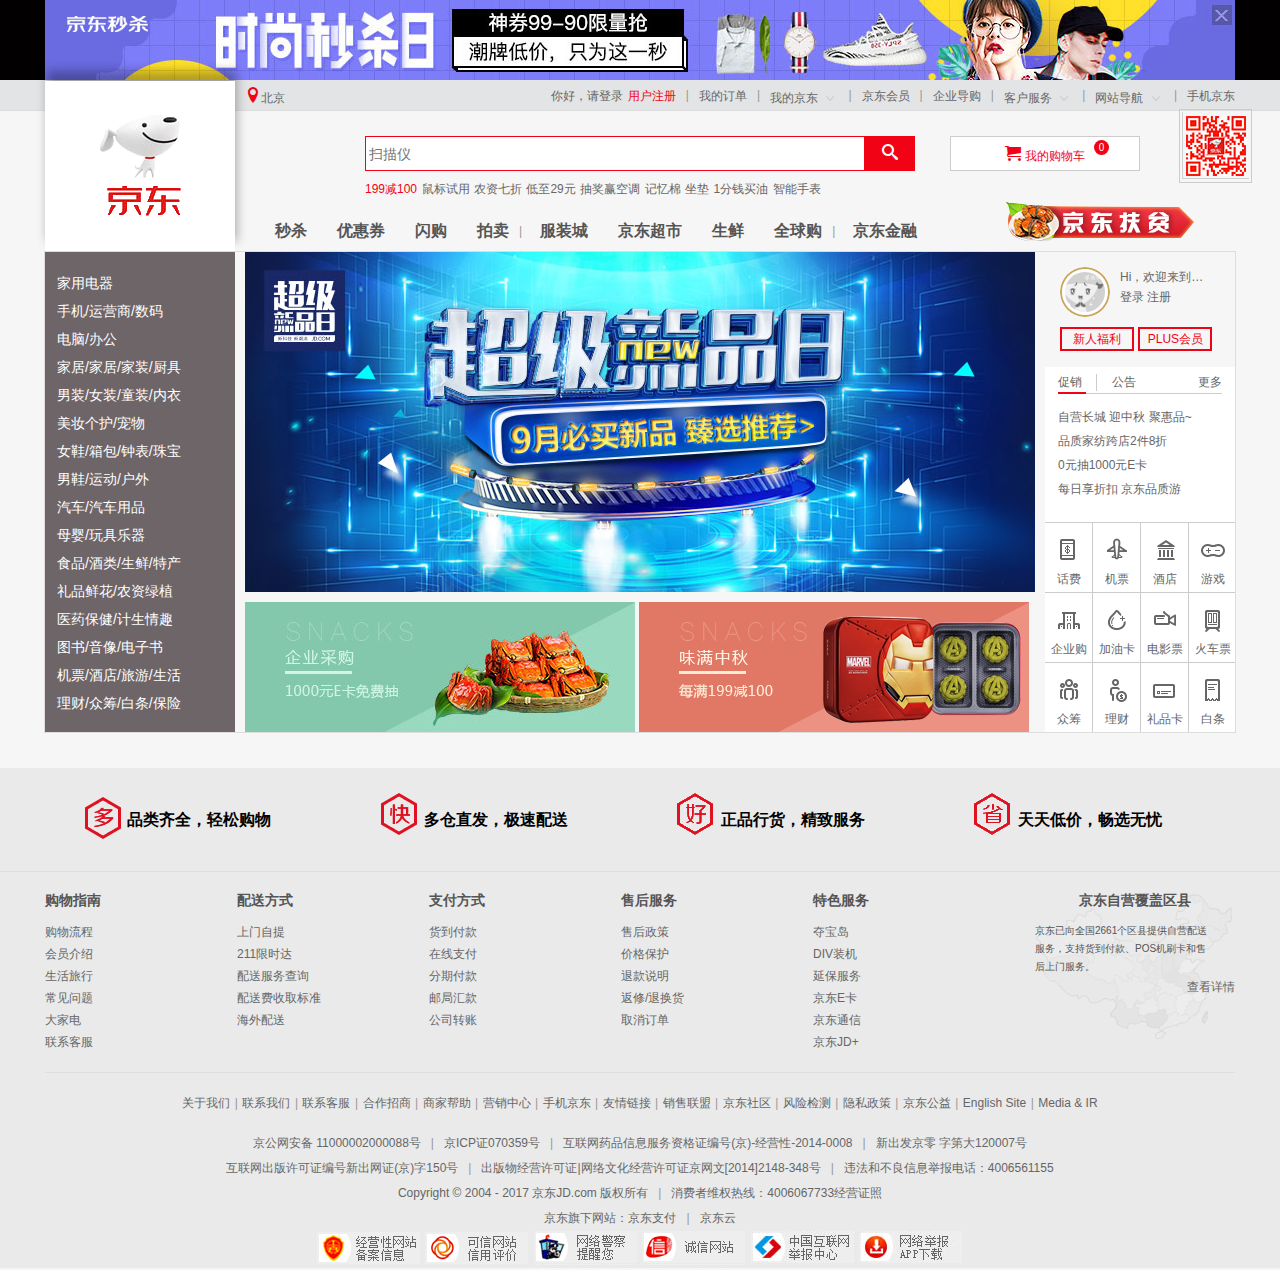
<file: index.html>
<!doctype html>
<html lang="en">
 <head>
  <meta charset="UTF-8">
  <meta name="Generator" content="EditPlus®">
  <meta name="Author" content=" ">
  <meta name="Keywords" content="网上购物,网上商城,手机,笔记本,电脑,MP3,CD,VCD,DV,相机,数码,配件,手表,存储卡,京东" >
  <meta name="Description" content="京东JD.COM-专业的综合网上购物商城,销售家电、数码通讯、电脑、家居百货、服装服饰、母婴、图书、食品等数万个品牌优质商品.便捷、诚信的服务，为您提供愉悦的网上购物体验!">
  <title>京东(JD.COM)-正品低价、品质保障、配送及时、轻松购物！</title>
  
 
  <link rel="shortcut icon" href="favicon.ico" type="image/x-ico">
  <link rel="stylesheet" href="css/normalize.css"><!--初始化文件-->
  <!--公共样式-->
  <link rel="stylesheet" href="css/jingdong.css">
    <link rel="stylesheet" href="css/index.css">
	  <script src="js/tool.js"></script>
  <script src="js/base.js"></script>
  <script src="js/base_drag.js"></script>
  <script src="js/jquery-1.10.2.min.js"></script>
    <script src="js/jquery.cookie.js"></script>
  <script src="js/jingdong.js"></script>
  <script src="js/index.js"></script>
 </head>
 <body>
 <!--header 部分 start-->
  <header>
  <div class="w">
  
	 <a href="javascript:;">
		<img src="image/header.jpg">
	</a>
  
  </div>
  </header>
  <!--header 部分 end-->
  <!--快速导航栏   start-->
		<div class="shortcut">
			<div class="w">
				<ul class="fl city">
				
					<li><i class="f10"></i><a href="javascript:;">北京</a></li>
					
					
				</ul>
				
				<ul class="fr">
						<li>
							<a href="javascript:;">你好，请登录</a>
							<a href="javascript:;" class="f10">用户注册</a>
						</li>
						<li class="space">|</li>
						<li>
							<a href="javascript:;">我的订单</a>
						</li>
						<li class="space">|</li>
						<li>
							<a href="javascript:;">我的京东</a>
							<i></i>
						</li>
						<li class="space">|</li>
						<li>
							<a href="javascript:;">京东会员</a>
						</li>
						<li class="space">|</li>
						<li>
							<a href="javascript:;">企业导购</a>
						</li>
						<li class="space">|</li>
						<li>
							<a href="javascript:;">客户服务</a>
							<i></i>
						</li>
						<li class="space">|</li>
						<li>
							<a href="javascript:;">网站导航</a>
							<i></i>
						</li>
						<li class="space">|</li>
						<li>
							<a href="javascript:;" class="mobile">手机京东
							<img src="image/mobile.jpg">
							</a>
						</li>
				</ul>
			</div>
		</div>
   <!--快速导航栏   end-->
   <!--中间部分   start-->
   <div class="w middle">
		<div class="logo">
			<h1>
				<a href="#"></a>
			</h1>
		</div>
		<!--搜索框 start-->
		<div class="from">
			<input type="txt" placeholder="扫描仪">
			<button><i></i></button>
		</div>
		<!--搜索框   end-->
			<!--购物车  start-->
			<div class="shopCar">
				<i></i><a href="javascript:;" class="f10">我的购物车</a><span>0</span>
			</div>
			<!--购物车   end-->
			<!--关键词 start-->
			<div class="hotwords">
				<a href="javascript:;" class="f10">199减100</a>
				<a href="javascript:;">鼠标试用</a>
				<a href="javascript:;">农资七折</a>
				<a href="javascript:;">低至29元</a>
				<a href="javascript:;">抽奖赢空调</a>
				<a href="javascript:;">记忆棉</a>
				<a href="javascript:;">坐垫</a>
				<a href="javascript:;">1分钱买油</a>
				<a href="javascript:;">智能手表</a>
			</div>
			<!--关键词 end-->
			<!--小导航部分 start-->
			<div class="navitems">
				<ul>
					<li><a href="javascript:;">秒杀</a></li>
					<li><a href="javascript:;">优惠券</a></li>
					<li><a href="javascript:;">闪购</a></li>
					<li><a href="javascript:;">拍卖</a></li>
					<li class="space">|</li>
					<li><a href="javascript:;">服装城</a></li>
					<li><a href="javascript:;">京东超市</a></li>
					<li><a href="javascript:;">生鲜</a></li>
					<li><a href="javascript:;">全球购</a></li>
					<li class="space">|</li>
					<li><a href="javascript:;">京东金融</a></li>
				</ul>
			
			</div>
			<!--小导航部分 end-->
			<!--超级日  start-->
			<div class="super">
			<a href="javascript:;"><img src="image/super.png" widht="191px" height="43px"></a>
			
			</div>
			<!--超级日  end-->
   </div>
   <!--中间部分   end-->
   <!--中间分类部分 start-->


    <!--中间分类部分 end-->

   <!--展示模块   start-->
   <div class="main">
		<!--分类模块  start-->
		<div class="main-col1 fl">
			<ul id="uul">
				<li><a href="#">家用电器</a></li>
				<li><a href="#">手机</a>/<a href="#">运营商</a>/<a href="#">数码</a></li>
				<li><a href="#">电脑</a>/<a href="#">办公</a></li>
				<li><a href="#">家居</a>/<a href="#">家居</a>/<a href="#">家装</a>/<a href="#">厨具</a></li>
				<li><a href="#">男装</a>/<a href="#">女装</a>/<a href="#">童装</a>/<a href="#">内衣</a></li>
				<li><a href="#">美妆个护</a>/<a href="#">宠物</a></li>
				<li><a href="#">女鞋</a>/<a href="#">箱包</a>/<a href="#">钟表</a>/<a href="#">珠宝</a></li></li>
				<li><a href="#">男鞋</a>/<a href="#">运动</a>/<a href="#">户外</a></li>
				<li><a href="#">汽车</a>/<a href="#">汽车用品</a></li>
				<li><a href="#">母婴</a>/<a href="#">玩具乐器</a></li>
				<li><a href="#">食品</a>/<a href="#">酒类</a>/<a href="#">生鲜</a>/<a href="#">特产</a></li></li>
				<li><a href="#">礼品鲜花</a>/<a href="#">农资绿植</a></li>
				<li><a href="#">医药保健</a>/<a href="#">计生情趣</a></li>
				<li><a href="#">图书</a>/<a href="#">音像</a>/<a href="#">电子书</a></li>
				<li><a href="#">机票</a>/<a href="#">酒店</a>/<a href="#">旅游</a>/<a href="#">生活</a></li></li>
				<li><a href="#">理财</a>/<a href="#">众筹</a>/<a href="#">白条</a>/<a href="#">保险</a></li></li>
			</ul>
		
		</div>

		<div class="kind">
			<dl class="detal">
			<dd><a href="#">家电馆</a></dd>
			<dd><a href="#">乡镇专卖店</a></dd>
			<dd><a href="#">家电服务</a></dd>
			<dd><a href="#">家电企业购</a></dd>
			<dd><a href="#">商用电器</a></dd>
			<dd><a href="#">高端家电</a></dd>
			</dl>
			<div class="detal2_1">
			<dl class="detal2">
				<dt><a href="#">电视</a></dt>
				<dd><a href="#">曲面电视</a><a href="#">超薄电视</a><a href="#">HDR电视</a><a href="#">OLED电视</a><a href="#">OLED电视</a>
				</dd>
			</dl>
			<dl class="detal2">
				<dt><a href="#">电视</a></dt>
				<dd><a href="#">曲面电视</a><a href="#">超薄电视</a><a href="#">超薄电视</a><a href="#">超薄电视</a><a href="#">超薄电视</a>
				</dd>
			</dl>
			<dl class="detal2">
				<dt><a href="#">电视</a></dt>
				<dd><a href="#">曲面电视</a><a href="#">超薄电视</a><a href="#">超薄电视</a><a href="#">超薄电视</a><a href="#">超薄电视</a>
				</dd>
			</dl>
			<dl class="detal2">
				<dt><a href="#">电视</a></dt>
				<dd><a href="#">曲面电视</a><a href="#">超薄电视</a><a href="#">超薄电视</a><a href="#">超薄电视</a><a href="#">超薄电视</a>
				</dd>
			</dl>
			<dl class="detal2">
				<dt><a href="#">电视</a></dt>
				<dd><a href="#">曲面电视</a><a href="#">超薄电视</a><a href="#">超薄电视</a><a href="#">超薄电视</a><a href="#">超薄电视</a><a href="#">超薄电视</a><a href="#">超薄电视</a><a href="#">超薄电视</a><a href="#">HDR电视</a><a href="#">OLED电视</a><a href="#">OLED电视</a>
				</dd>
			</dl>
			<dl class="detal2">
				<dt><a href="#">电视</a></dt>
				<dd><a href="#">曲面电视</a><a href="#">超薄电视</a><a href="#">超薄电视</a><a href="#">超薄电视</a><a href="#">超薄电视</a><a href="#">超薄电视</a><a href="#">超薄电视</a><a href="#">超薄电视</a><a href="#">HDR电视</a><a href="#">OLED电视</a><a href="#">OLED电视</a>
				</dd>
			</dl>
			<dl class="detal2">
				<dt><a href="#">电视</a></dt>
				<dd><a href="#">曲面电视</a><a href="#">超薄电视</a><a href="#">超薄电视</a><a href="#">超薄电视</a><a href="#">超薄电视</a><a href="#">超薄电视</a><a href="#">超薄电视</a><a href="#">超薄电视</a><a href="#">HDR电视</a><a href="#">OLED电视</a><a href="#">OLED电视</a>
				</dd>
			</dl>
			<dl class="detal2">
				<dt><a href="#">电视</a></dt>
				<dd><a href="#">曲面电视</a><a href="#">超薄电视</a><a href="#">超薄电视</a><a href="#">超薄电视</a><a href="#">超薄电视</a><a href="#">超薄电视</a><a href="#">超薄电视</a><a href="#">超薄电视</a>
				</dd>
			</dl>
			<dl class="detal2">
				<dt><a href="#">电视</a></dt>
				<dd><a href="#">曲面电视</a><a href="#">超薄电视</a><a href="#">超薄电视</a><a href="#">超薄电视</a><a href="#">超薄电视</a><a href="#">超薄电视</a><a href="#">超薄电视</a><a href="#">超薄电视</a><a href="#">HDR电视</a><a href="#">OLED电视</a><a href="#">OLED电视</a>
				</dd>
			</dl>
			<dl class="detal2">
				<dt><a href="#">电视</a></dt>
				<dd><a href="#">曲面电视</a>
				</dd>
			</dl>
			</div>
		</div>
		<div class="kind">
			<dl class="detal">
			<dd><a href="#">玩3C</a></dd>
			<dd><a href="#">手机频道</a></dd>
			<dd><a href="#">网上营业厅</a></dd>
			<dd><a href="#">配件选购中心</a></dd>
			<dd><a href="#">企业购</a></dd>
			<dd><a href="#">以旧换新</a></dd>
			</dl>
		</div>
		<div class="kind">
			<dl class="detal">
			<dd><a href="#">全场低至五折</a></dd>
			<dd><a href="#">玩3C</a></dd>
			<dd><a href="#">本周热卖</a></dd>
			<dd><a href="#">企业采购</a></dd>
			<dd><a href="#">GAME+</a></dd>
			<dd><a href="#">装机大师</a></dd>
			<dd><a href="#">私人定制</a></dd>
			</dl>
		</div>
		<div class="kind">
			<dl class="detal">
			<dd><a href="#">3免1</a></dd>
			<dd><a href="#">家装城</a></dd>
			<dd><a href="#">居家日用</a></dd>
			<dd><a href="#">精品家具</a></dd>
			<dd><a href="#">家装建材</a></dd>
			<dd><a href="#">国际厨具</a></dd>
			<dd><a href="#">装修服务</a></dd>
			</dl>
		</div>
		<div class="kind">
			<dl class="detal">
			<dd><a href="#">男装</a></dd>
			<dd><a href="#">女装</a></dd>
			<dd><a href="#">内衣</a></dd>
			<dd><a href="#">童装童鞋</a></dd>
			<dd><a href="#">国际品牌</a></dd>
			<dd><a href="#">自营服装</a></dd>
			</dl>
		</div>
		<div class="kind">
			<dl class="detal">
			<dd><a href="#">清洁用品</a></dd>
			<dd><a href="#">美妆馆</a></dd>
			<dd><a href="#">个护馆</a></dd>
			<dd><a href="#">妆比社</a></dd>
			<dd><a href="#">全球购美妆</a></dd>
			<dd><a href="#">宠物馆</a></dd>
			</dl>
		</div>
		<div class="kind">
			<dl class="detal">
			<dd><a href="#">天天5折</a></dd>
			<dd><a href="#">自营鞋靴</a></dd>
			<dd><a href="#">自营箱包</a></dd>
			<dd><a href="#">时尚鞋包</a></dd>
			<dd><a href="#">国际珠宝馆</a></dd>
			<dd><a href="#">奢侈品</a></dd>
			<dd><a href="#">收藏投资</a></dd>
			</dl>
		</div>
		<div class="kind">
			<dl class="detal">
			<dd><a href="#">赛事</a></dd>
			<dd><a href="#">运动城</a></dd>
			<dd><a href="#">户外馆</a></dd>
			<dd><a href="#">健身房</a></dd>
			<dd><a href="#">骑行馆</a></dd>
			<dd><a href="#">钟表城</a></dd>
			</dl>
		</div>
		<div class="kind">
			<dl class="detal">
			<dd><a href="#">全新汽车</a></dd>
			<dd><a href="#">车管家</a></dd>
			<dd><a href="#">旗舰店</a></dd>
			<dd><a href="#">二手车</a></dd>
			<dd><a href="#">直营店</a></dd>
			<dd><a href="#">油卡充值</a></dd>
			</dl>
		</div>
		<div class="kind">
			<dl class="detal">
			<dd><a href="#">母婴</a></dd>
			<dd><a href="#">玩具乐器</a></dd>
			<dd><a href="#">品牌街</a></dd>
			<dd><a href="#">亲子馆</a></dd>
			<dd><a href="#">全球购母婴</a></dd>
			
			</dl>
		</div>
		<div class="kind">
			<dl class="detal">
			<dd><a href="#">生鲜</a></dd>
			<dd><a href="#">食品饮料</a></dd>
			<dd><a href="#">酒类</a></dd>
			<dd><a href="#">地方特产</a></dd>
			<dd><a href="#">全球购美食</a></dd>
			
			</dl>
		</div>
		<div class="kind">
			<dl class="detal">
			<dd><a href="#">京东礼品</a></dd>
			<dd><a href="#">火机道具</a></dd>
			<dd><a href="#">鲜花</a></dd>
			<dd><a href="#">京东农服</a></dd>
			<dd><a href="#">同城绿植</a></dd>
			<dd><a href="#">园林园艺</a></dd>
			</dl>
		</div>
		<div class="kind">
			<dl class="detal">
			<dd><a href="#">专科用药</a></dd>
			<dd><a href="#">滋补养生</a></dd>
			<dd><a href="#">膳食补充</a></dd>
			<dd><a href="#">健康监测</a></dd>
			<dd><a href="#">两性生活</a></dd>
			<dd><a href="#">靓眼视界</a></dd>
			</dl>
		</div>
		<div class="kind">
			<dl class="detal">
			<dd><a href="#">图书7周年</a></dd>
			<dd><a href="#">图书频道</a></dd>
			<dd><a href="#">邮币商城</a></dd>
			<dd><a href="#">音像</a></dd>
			<dd><a href="#">电子书</a></dd>
			<dd><a href="#">图书榜</a></dd>
			<dd><a href="#">娱乐圈</a></dd>
			</dl>
		</div>
		<div class="kind">
			<dl class="detal">
			<dd><a href="#">生活娱乐</a></dd>
			<dd><a href="#">电影票</a></dd>
			<dd><a href="#">机票</a></dd>
			<dd><a href="#">火车票</a></dd>
			<dd><a href="#">特惠酒店</a></dd>
			<dd><a href="#">企业差旅</a></dd>
			</dl>
		</div>
		<div class="kind">
			<dl class="detal">
			<dd><a href="#">金融首页</a></dd>
			<dd><a href="#">0元评测</a></dd>
			<dd><a href="#">In货推荐</a></dd>
	
			</dl>
		</div>
		<!--分类模块  end-->
			
			<div class="main-col3 fr">
			<!--登录模块 start-->
				<div class="login">
					<div class="login-t">
					Hi，欢迎来到京东！<br>
					<a href="#">登录</a>
					<a href="#">注册</a>
					<a href="#" class="user-info"><img src="image/no_login.jpg"></a>
					</div>
					<div class="login-b">
						<a href="">新人福利</a>
						<a href="">PLUS会员</a>
					</div>
				</div>
		<!--登录模块 end-->
	<!--新闻模块 start-->
			<div class="new">
				<div class="new-t">
				<a href="#" class="cuxiao">促销</a>
				<a href="#" class="gg">公告</a>
				<a href="#" class="more">更多</a>
				<div></div>
				</div>
				<div class="new-b">
					<ul>
						<li><a href="#">自营长城 迎中秋 聚惠品~</a></li>
						<li><a href="#">品质家纺跨店2件8折</a></li>
						<li><a href="#">0元抽1000元E卡</a></li>
						<li><a href="#">每日享折扣 京东品质游</a></li>
					</ul>
				</div>
			
			</div>

		<!--新闻模块 end-->
<!--拓展服务模块 start-->
		<div class="expand">
			<ul>
				<li>
					<a href="#">
						<i></i>
						<span>话费</span>
					</a>
				</li>
				<li>
					<a href="#">
						<i></i>
						<span>机票</span>
					</a>
				</li>
				<li>
					<a href="#">
						<i></i>
						<span>酒店</span>
					</a>
				</li>
				<li>
					<a href="#">
						<i></i>
						<span>游戏</span>
					</a>
				</li>
				<li>
					<a href="#">
						<i></i>
						<span>企业购</span>
					</a>
				</li>
				<li>
					<a href="#">
						<i></i>
						<span>加油卡</span>
					</a>
				</li>
				<li>
					<a href="#">
						<i></i>
						<span>电影票</span>
					</a>
				</li>
				<li>
					<a href="#">
						<i></i>
						<span>火车票</span>
					</a>
				</li>
				<li>
					<a href="#">
						<i></i>
						<span>众筹</span>
					</a>
				</li>
				<li>
					<a href="#">
						<i></i>
						<span>理财</span>
					</a>
				</li>
				<li>
					<a href="#">
						<i></i>
						<span>礼品卡</span>
					</a>
				</li>
				<li>
					<a href="#">
						<i></i>
						<span>白条</span>
					</a>
				</li>
			
			</ul>
		</div>

		<!--拓展服务模块 end-->
		</div>
		
	
		
   <!--轮播   start-->
		<div class="items">
			<div class="itemlist">
				<ul>
					<li><a href="http://www.baidu.com"><img src="image/1.jpg"></a></li>
					<li><a href="javascript:;"><img src="image/2.jpg"></a></li>
					<li><a href="javascript:;"><img src="image/3.jpg"></a></li>
					<li><a href="javascript:;"><img src="image/4.jpg"></a></li>
					<li><a href="javascript:;"><img src="image/5.jpg"></a></li>
					<li><a href="javascript:;"><img src="image/6.jpg"></a></li>
					<li><a href="javascript:;"><img src="image/7.jpg"></a></li>
					<li><a href="javascript:;"><img src="image/8.jpg"></a></li>
				</ul>
			</div>
		</div>
			<div id="tabs">
				<div class="tab bg"></div>
				<div class="tab"></div>
				<div class="tab"></div>
				<div class="tab"></div>
				<div class="tab"></div>
                <div class="tab"></div>
				<div class="tab"></div>
				<div class="tab"></div>
			</div>
			<div class="box_bottom">
				<a href="#"><img src="image/9.jpg"></a>
				<a href="#"><img src="image/10.jpg"></a>

			</div>
   <!--轮播   end-->
   </div>
   <!--展示模块   end-->
   <!--页面底部分  start-->
     <footer>
	 <!--服务模块  start-->
			<div class="service">
				<div class="w">
					<ul>
						<li><h5><img src="image/ico.png"></h5><p>品类齐全，轻松购物</p></li>
						<li><h5><img src="image/ico1.png"></h5><p>多仓直发，极速配送</p></li>
						<li><h5><img src="image/ico2.png"></h5><p>正品行货，精致服务</p></li>
						<li><h5><img src="image/ico3.png"></h5><p>天天低价，畅选无忧</p></li>
					</ul>
				</div>
			</div>
			 <!--服务模块  end-->
			 <!--帮助模块 start-->
		 <div class="w help">
			<div class="fl">
				<dl>
					<dt>购物指南</dt>
					<dd><a href="javascript:;">购物流程</a></dd>
					<dd><a href="javascript:;">会员介绍</a></dd>
					<dd><a href="javascript:;">生活旅行</a></dd>
					<dd><a href="javascript:;">常见问题</a></dd>
					<dd><a href="javascript:;">大家电</a></dd>
					<dd><a href="javascript:;">联系客服</a></dd>
				</dl>
					<dl>
					<dt>配送方式</dt>
					<dd><a href="javascript:;">上门自提</a></dd>
					<dd><a href="javascript:;">211限时达</a></dd>
					<dd><a href="javascript:;">配送服务查询</a></dd>
					<dd><a href="javascript:;">配送费收取标准</a></dd>
					<dd><a href="javascript:;">海外配送</a></dd>
				</dl>
					<dl>
					<dt>支付方式</dt>
					<dd><a href="javascript:;">货到付款</a></dd>
					<dd><a href="javascript:;">在线支付</a></dd>
					<dd><a href="javascript:;">分期付款</a></dd>
					<dd><a href="javascript:;">邮局汇款</a></dd>
					<dd><a href="javascript:;">公司转账</a></dd>
				</dl>
				<dl>
					<dt>售后服务</dt>
					<dd><a href="javascript:;">售后政策</a></dd>
					<dd><a href="javascript:;">价格保护</a></dd>
					<dd><a href="javascript:;">退款说明</a></dd>
					<dd><a href="javascript:;">返修/退换货</a></dd>
					<dd><a href="javascript:;">取消订单</a></dd>
				</dl>
				<dl>
					<dt>特色服务</dt>
					<dd><a href="javascript:;">夺宝岛</a></dd>
					<dd><a href="javascript:;">DIV装机</a></dd>
					<dd><a href="javascript:;">延保服务</a></dd>
					<dd><a href="javascript:;">京东E卡</a></dd>
					<dd><a href="javascript:;">京东通信</a></dd>
					<dd><a href="javascript:;">京东JD+</a></dd>
				</dl>
			</div>
			<div class="fr coverage">
				<h5>京东自营覆盖区县</h5>
				<p>京东已向全国2661个区县提供自营配送服务，支持货到付款、POS机刷卡和售后上门服务。</p>
				<a href="javascript:;">查看详情</a>
			</div>
		 </div>
		 <!--帮助模块 end-->
		 <!--版权模块 start-->
			<div class="w copyright">
				<p>
					<a href="#">关于我们</a>
					<span>|</span>
					<a href="#">联系我们</a>
					<span>|</span>
					<a href="#">联系客服</a>
					<span>|</span>
					<a href="#">合作招商</a>
					<span>|</span>
					<a href="#">商家帮助</a>
					<span>|</span>
					<a href="#">营销中心</a>
					<span>|</span>
					<a href="#">手机京东</a>
					<span>|</span>
					<a href="#">友情链接</a>
					<span>|</span>
					<a href="#">销售联盟</a>
					<span>|</span>
					<a href="#">京东社区</a>
					<span>|</span>
					<a href="#">风险检测</a>
					<span>|</span>
					<a href="#">隐私政策</a>
					<span>|</span>
					<a href="#">京东公益</a>
					<span>|</span>
					<a href="#">English Site</a>
					<span>|</span>
					<a href="#">Media & IR</a>
				</p>
				<div id="text">
					<a href="#">京公网安备 11000002000088号</a><span>|</span>京ICP证070359号<span>|</span><a href="#">互联网药品信息服务资格证编号(京)-经营性-2014-0008</a><span>|</span>新出发京零 字第大120007号<br>
互联网出版许可证编号新出网证(京)字150号<span>|</span><a href="#">出版物经营许可证</a>|<a href="#">网络文化经营许可证京网文[2014]2148-348号</a><span>|</span>违法和不良信息举报电话：4006561155<br>
Copyright © 2004 - 2017  京东JD.com 版权所有<span>|</span>消费者维权热线：4006067733<a href="#">经营证照</a><br>
京东旗下网站：京东支付<span>|</span><a href="#">京东云</a>
				</div>
			<p class="text_1">
			
			<a href="#"></a>
			<a href="#"></a>
			<a href="#"></a>
			<a href="#"></a>
			<a href="#"></a>
			<a href="#"></a>
			<p>
			</div>
		 <!--版权模块 end-->
	 </footer>

   <!--页面底部分  end-->
   <div id="box">
   
			<div class="list">
				<a href="javascript:;">上海</a>
			</div>
			<div class="list">
				<a href="javascript:;">天津</a>
			</div>
			<div class="list">
				<a href="javascript:;">杭州</a>
			</div>
			<div class="list">
				<a href="javascript:;">石家庄</a>
			</div>
			<div class="list">
				<a href="javascript:;">重庆</a>
			</div>
			<div class="list">
				<a href="javascript:;">山西</a>
			</div>
			<div class="list">
				<a href="javascript:;">河南</a>
			</div>
			<div class="list">
				<a href="javascript:;">河北</a>
			</div>
			<div class="list">
				<a href="javascript:;">辽宁</a>
			</div>
			<div class="list">
				<a href="javascript:;">吉林</a>
			</div>
			<div class="list">
				<a href="javascript:;">黑龙江</a>
			</div>
			<div class="list">
				<a href="javascript:;">内蒙古</a>
			</div>
			<div class="list">
				<a href="javascript:;">江苏</a>
			</div>
			<div class="list">
				<a href="javascript:;">山东</a>
			</div>
			<div class="list">
				<a href="javascript:;">安徽</a>
			</div>
			<div class="list">
				<a href="javascript:;">浙江</a>
			</div>
			<div class="list">
				<a href="javascript:;">福建</a>
			</div>
			<div class="list">
				<a href="javascript:;">湖南</a>
			</div>
			<div class="list">
				<a href="javascript:;">湖北</a>
			</div>
			<div class="list">
				<a href="javascript:;">广东</a>
			</div>
			<div class="list">
				<a href="javascript:;">广西</a>
			</div>
			<div class="list">
				<a href="javascript:;">江西</a>
			</div>
			<div class="list">
				<a href="javascript:;">四川</a>
			</div>
			<div class="list">
				<a href="javascript:;">海南</a>
			</div>
			<div class="list">
				<a href="javascript:;">贵州</a>
			</div>
			<div class="list">
				<a href="javascript:;">云南</a>
			</div>
			<div class="list">
				<a href="javascript:;">西藏</a>
			</div>
			<div class="list">
				<a href="javascript:;">陕西</a>
			</div>
			<div class="list">
				<a href="javascript:;">甘肃</a>
			</div>
			<div class="list">
				<a href="javascript:;">青海</a>
			</div>
			<div class="list">
				<a href="javascript:;">宁夏</a>
			</div>
			<div class="list">
				<a href="javascript:;">新疆</a>
			</div>
			<div class="list">
				<a href="javascript:;">港澳</a>
			</div>
			<div class="list">
				<a href="javascript:;">台湾</a>
			</div>
			<div class="list">
				<a href="javascript:;">钓鱼岛</a>
			</div>
					
   </div>
 </body>
</html>
</file>
<file: css/jingdong.css>
body{
background-color:#f6f6f6;
font-family:"Microsoft YaHei", tahoma, arial, "Hiragino Sans GB", "\\5b8b��", sans-serif;
}
.w{
width:1190px;
margin:0px auto;

}
 blockquote,body,button,dd,dl,dt,fieldset,form,h1,h2,h3,h4,h5,h6,hr,input,legend,li,ol,p,pre,td,textarea,th,ul{
margin:0px;
padding:0px;
}
input,button{
border:0;
outline:none;/*ȡ�������߿�*/
}
ul{
list-style:none;

}
.fl{
float:left;
}
.fr{
float:right;


}
@font-face {
  font-family: 'icomoon';
  src:  url('../fonts/icomoon.eot?if5wm6');
  src:  url('../fonts/icomoon.eot?if5wm6#iefix') format('embedded-opentype'),
    url('../fonts/icomoon.ttf?if5wm6') format('truetype'),
    url('../fonts/icomoon.woff?if5wm6') format('woff'),
    url('../fonts/icomoon.svg?if5wm6#icomoon') format('svg');
  font-weight: normal;
  font-style: normal;
}
header{
height:80px;
background-color:#020000;

}

/*���ٵ����� begin*/
.shortcut{
background-color:#e3e4e5;
height:30px;
line-height:30px;
border-bottom:solid 1px #ddd;

}
.f10{
color:#f10215!important;
}
.city{
margin-left:200px;
}

.licolor{
background-color:#fff;
}


a{

text-decoration:none;
font-size:12px;
color:#666;
}
a:hover{
color:#c81623;
}
.shortcut li{
float:left;

}
.shortcut i{
font-family:"icomoon";
 font-style: normal;
 color:#ccc;
}
.space{
margin:0px 10px 0px;
font-size:12px;
color:#999;
}
#box{

width:320px;
height:200px;
border-bottom:solid 1px #ddd; 
top:111px;
left:280px;
display:none;

position: absolute;
background-color:#fff;
}
.list{
display:none;

float:left;

margin:2px 0;
}
.list a{
text-align:center;
display:block;
width:40px;
float:left;
padding:5px 8px;
}
.list a:hover{
background-color:#f10215;
color:#fff;
}
.mobile{
position:relative;
}
.mobile img{
position:absolute;
left:-8px;
top:20px;
border:solid 1px #ccc;
padding:2px;
}
/*���ٵ����� over*/
/*�м䲿��  begin*/
.middle{
height:140px;

position:relative;
}
.logo{
top:-30px;
left:0px;
box-shadow:2px -10px 10px rgba(0,0,0,0.3);
position:absolute;
}
.logo a{

display:block;
width:190px;
height:170px;
background:#fff url(../image/logo.png)no-repeat;
}
/*������*/
.from{
width:550px;
height:35px;

position:absolute;
top:25px;
left:320px;
}
.from input{
width:495px;
height:33px;
font-size:14px;
border:solid 1px #f10215;
float:left;
padding-left:3px;
}
.from button{
width:50px;
height:35px;
background-color:#f10215;
float:left;
}
.from button i{
font-family:"icomoon";
 font-style: normal;
 color:#fff;
}
/*���ﳵ*/
.shopCar{
width:188px;
height:33px;
border:solid 1px #ccc;
position:absolute;
top:25px;
right:95px;
background-color:#fff;
text-align:center;
line-height:33px;
}

.shopCar i{
font-family:"icomoon";
 font-style: normal;
 color:#f10215;
 margin-right:4px;
}
.shopCar span{
width:15px;
height:15px;
background-color:#f10215;
border-radius:50%;
position:absolute;
top:3px;
right:30px;
font-size:10px;
line-height:15px;
color:#fff;
}
/*�ؼ���*/
.hotwords{
position:absolute;
top:68px;
left:320px;
}
/*С��������   begin*/
.navitems{
width:770px;
height:40px;

position:absolute;
bottom:0px;
line-height:40px;
left:200px;
}
.navitems li{
float:left;
margin-left:30px;

}
.navitems li a{
font-size:16px;
font-weight:700;
color:#555;
}
.navitems li a:hover{
color:#f10215;
}
.navitems .space{
margin:0px -12px 27px 10px;
font-size:12px;
color:#999;
}
/*С��������   over*/
/*������  begin*/
.super{
position:absolute;
right:40px;;
top:90px;

}
/*������  over*/
/*�м䲿��  over*/
/*ҳ��ײ��� begin*/
footer{
margin-top:35px;
height:500px;
background-color:#eaeaea;

}
/*����ģ�� begin*/
.service{
padding:30px 0px;
background-color:#eaeaea;
border-bottom:solid 1px #dedede;
overflow:hidden;
}
.service ul li{
line-height:43px;
width:297px;
height:43px;
position:relative;
float:left;
}
.service  li p{
font-size:16px;
font-weight:700;
margin-left:82px;
}

.service li h5{
position:absolute;
top:-5px;
left:38px;
width:36px;
height:43px;



}
/*����ģ�� over*/
/*����ģ�� begin*/
.help{
height:200px;
border-bottom:solid 1px #dedede;
}
.help dl{
float:left;
margin-top:20px;
width:192px;
}
.help dl dt{
font-size:14px;
font-weight:700;
color:#555;
}
.help dt{
height:30px;
}
.help dd{
height:22px;
}
.coverage{
width:200px;
height:150px;
margin-top:20px;
background:url(../image/map.png)no-repeat;
}
.coverage h5{
height:30px;
font-size:14px;
color:#555;
text-align:center;
}
.coverage p{
color:#555;
font-size:10px;
line-height:18px;
width:180px;
}
.coverage a{
display:block;
margin-top:5px;
margin-left:140px;
width:180;
text-align:right;
}
/*����ģ�� over*/
/*ҳ��ײ��� over*/
/*���岿�� begin*/
/*.main{
width:1190px;
height:500px;
border:solid 1px #ddd;
margin:0px auto;
}
.items{
width:790px;
height:340px;
margin:0px auto;

position:relative;
}
.itemlist ul li{
position:absolute;
}
#tabs{
position:absolute;
top:550px;
left:520px;
}
.tab{
width:15px;
height:15px;
background-color:#ddd;
border-radius:50%;
margin-left:20px;
float:left;
}
.bg{
background-color:#f10215;
}*/
/*���岿�� over*/
/*�ײ���Ȩ begin*/
.copyright{
padding-top:20px;
text-align:center;
}
.copyright span{
color:#999;
font-size:12px;
}
.copyright a{

font-size:12px;
}
#text{
margin-top:20px;
color:#666;
font-size:12px;
line-height:25px;
}
#text span{
margin:0 10px;
}
#text a:hover{
color:#666;
}
.text_1{
display:block;
}
.text_1 a{
display:inline-block;
width:104px;
height:34px;
background:url(../image/map.png)no-repeat;
background-position:0 -150px;
}
.text_1 a:nth-child(2){
background-position:-104px -150px;
}
.text_1 a:nth-child(3){
background-position:0px -184px;
}
.text_1 a:nth-child(4){
background-position:-104px -184px;
}
.text_1 a:nth-child(5){
background-position:0px -217px;
}
.text_1 a:nth-child(6){
background-position:-104px -217px;
}
/*�ײ���Ȩ over*/
</file>
<file: css/index.css>
/*���岿�� begin*/
.main{
width:1190px;
height:480px;
border:solid 1px #ddd;
margin:0px auto;
}
.items{
width:790px;
height:340px;
margin:0px auto;
z-index:100;
position:relative;
}
.itemlist ul li{
position:absolute;

}
#tabs{
position:absolute;
top:550px;
left:520px;

}
.tab{
width:15px;
height:15px;
background-color:#ddd;
border-radius:50%;
margin-left:20px;
float:left;
}
.bg{
background-color:#f10215;
}
/*����ģ��  begin*/
.main-col1{
width:190px;
height:480px;
background-color:#6e6568;
}
.main-col3{
width:190px;
height:100%;
}
/*login  begin*/
.login{
height:85px;

padding:15px;
}
.login-t{
position:relative;
width:95px;
height:60px;
line-height:20px;
font-size:12px;
white-space:nowrap;/*ǿ��һ����ʾ*/
overflow:hidden;/*�������*/
text-overflow:ellipsis;/*�����Ĳ�����ʾʡ�Ժ�*/
color:#666;
padding-left:60px;
}
.login-t a{
color:#666;
}
.login-t a:hover{
color:#f10215;
}
.user-info{
width:50px;
height:50px;
position:absolute;
top:0;
left:0;
border-radius:50%;
background:url(../image/yuan.png)no-repeat -70px 0;
overflow:hidden;

}
.user-info img{
position:absolute;
left:5px;
top:5px;
width:40px;
height:40px;
border-radius:50%;
}
.login-b a{
display:inline-block;
width:70px;
height:20px;
border:solid 2px #f10215;
line-height:20px;
text-align:center;
color:#f10215;
}
.login-b a:hover{
color:#fff;
background-color:#f10215;
}
/*login  over*/
/*new  begin*/
.new{
height:155px;
background-color:#fff;
padding:7px 13px 0;
box-sizing:border-box;
}
.new-t{
height:19px;
border-bottom:solid 1px #ccc;
position:relative;
}
.cuxiao{
width:38px;

border-right:solid 1px #ccc;
}
.new-t a{
float:left;
height:17px;
line-height:17px;
}
.gg{
margin-left:15px;
}
.new-t .more{
float:right;
}
.new-t div{
width:28px;
height:2px;
background-color:#f10215;
position:absolute;
bottom:-1px;
}
.new-b{
padding:13px 0;
box-sizing:border-box;
}
.new-b li{
width:160px;
height:24px;
}
/*new  over*/
.expand{
height:210px;
background-color:#fff;
overflow:hidden;/*����Ĳ�������*/
}
.expand ul{
width:195px;
/*expand�Ŀ��Ȳ�������ul���ڸ��׵Ŀ���*/
}
.expand li{
width:47px;
height:69px;
float:left;
border-right:solid 1px #ccc;
border-top:solid 1px #ccc;
}
.expand li a{
display:block;
padding-top:15px;
text-align:center;
}
.expand li i{
display:block;
margin:0 auto;
margin-bottom:10px;
background:url(../image/jinglingtu.png)no-repeat;
}
.expand li:first-child i{
width:18px;
height:25px;
background-position:-5px -88px;
}
.expand li:nth-child(2) i{
width:22px;
height:25px;
background-position:-1px -45px;
}
.expand li:nth-child(3) i{
width:20px;
height:25px;
background-position:-45px -88px;
}
.expand li:nth-child(4) i{
width:24px;
height:25px;
background-position:-88px 0px;
}
.expand li:nth-child(5) i{
width:26px;
height:25px;
background-position:-87px -43px;
}
.expand li:nth-child(6) i{
width:24px;
height:25px;
background-position:0px 0px;
}
.expand li:nth-child(7) i{
width:26px;
height:25px;
background-position:-43px -45px;
}
.expand li:nth-child(8) i{
width:24px;
height:25px;
background-position:-89px -87px;
}
.expand li:nth-child(9) i{
width:24px;
height:25px;
background-position:-132px 0px;
}
.expand li:nth-child(10) i{
width:25px;
height:25px;
background-position:-130px -44px;
}
.expand li:nth-child(11) i{
width:25px;
height:25px;
background-position:-132px -87px;
}
.expand li:nth-child(12) i{
width:22px;
height:25px;
background-position:-45px -0px;
}
.main-col1 ul{
padding-top:16px;
}
.main-col1 ul li{
color:#fff;
font-size:14px;
height:28px;
padding-left:12px;
}
.main-col1 li a{
line-height:30px;
color:#fff;
font-size:14px;
font-weight:500;
font-family:"Microsoft YaHei", tahoma, arial, "Hiragino Sans GB", "\\5b8b��", sans-serif;
}
.main-col1 a:hover{
color:#f10215;
}
.main-col1 li:hover{
background-color:#cacaca;
}
.box_bottom{
width:790px;
height:130px;

float:left;
position:relative;
bottom:-10px;
left:10px;
}
.kind{
position:absolute;
width:1000px;
height:480px;
left:270px;
background:#f7f7f7;
z-index:101;
display:none;
}
.kind .detal{

width:780px;
height:25px;

line-height:25px;
margin-top:25px;
/*margin-bottom:18px;*/
}
.kind .detal dd{
float:left;
}
.kind .detal dd a{
display:block;
background:#6e6568;
height:25px;
margin-left:30px;
padding:0 5px 0 5px;
line-height:25px;
color:#fff;
}
.kind .detal2{
position:relative;
padding-left:80px;
margin-bottom:30px;
width:700px;
height:12px;


}
.kind .detal2 dt{
display:block;
position:absolute;
left:37px;
top:9px;
width:70px;
white-space: nowrap;
text-overflow: ellipsis;
font-weight:700;
}
.kind .detal2 dd{
padding:10px 0;
/*width:700px;
height:36px;*/


}
.kind .detal2 dd a{
float:left;
height:16px;
line-height:16px;
margin:1px 0;
padding:0px 10px;
}
.kind .detal2_1{
width:780px;
height:465px;
/*background:red;*/
padding:10px 0 0 20px;
}
/*����ģ��  begin*/

/*���岿�� over*/
</file>
